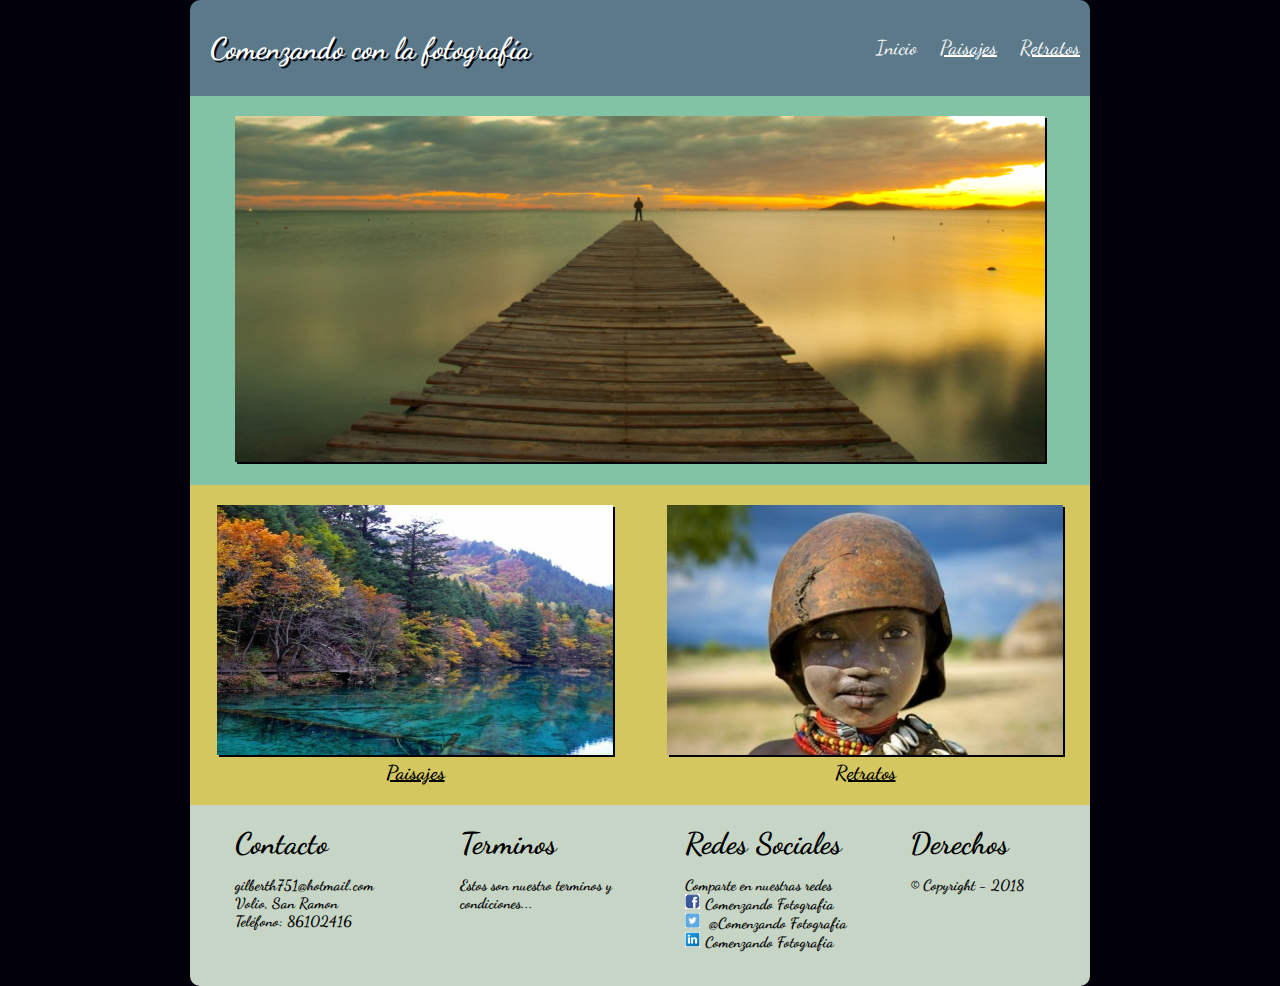
<file: index.html>
<!DOCTYPE html>
 <html lang="es">
 <head>
   <meta charset="UTF-8">
   <meta name="viewport" content="width=device-width, initial-scale=1.0">
   <meta http-equiv="X-UA-Compatible" content="ie=edge">
   <meta name="author" content="Gilberth Amores Cambronero">
   <meta name="description" content="Evaluacion de curso CSS">
   <link href="https://fonts.googleapis.com/css?family=Dancing+Script" rel="stylesheet">
   <link rel="stylesheet" href="css/estilos.css">
   <title>Evaluación CSS</title>
 </head>
 <div id="contenido">
   <header>
     <p id="nombreSitio">Comenzando con la fotografía</p>
     <nav id="menu">
       <ul>
         <li class="active">Inicio</li>
         <li><a href="paisajes.html">Paisajes</a></li>
         <li><a href="retratos.html">Retratos</a></li>
       </ul>
     </nav>
   </header>
   <body>
    <div id="contieneImgPrincipal">
      <img src="imagenes/paisaje.jpg" alt="">
    </div>
    <div id="contenedorSecundario">
      <div class="col">
        <a href="paisajes.html"><img id="imagenPaisaje" src="imagenes/paisajePrincipal.jpg" alt="Paisaje">Paisajes</a>
      </div>
      <div class="col">
        <a href="retratos.html"><img id="imagenRetrato" src="imagenes/retratoPrincipal.jpg" alt="Retrato">Retratos</a>
      </div>
    </div>
   </body>
   <footer>
     <div class="colFooter">
       <div class="titulo">Contacto</div>
       <p class="info">
         <strong>gilberth751@hotmail.com <br>
         Volio, San Ramon <br>
         Teléfono: 86102416</strong>
       </p>
     </div>
     <div class="colFooter">
       <div class="titulo">Terminos</div>
       <p class="info">
         <strong>Estos son nuestro terminos y condiciones...</strong>
       </p>
     </div>
     <div class="colFooter">
       <div class="titulo">Redes Sociales</div>
       <p class="info">
         <strong>Comparte en nuestras redes <br>
         <img src="imagenes/iconFacebook.jpg" alt="F" class="icono">Comenzando Fotografia <br>
         <img src="imagenes/iconTwitter.png" alt="T" class="icono">  @Comenzando Fotografia <br>
         <img src="imagenes/iconLinked.jpg" alt="IN" class="icono">Comenzando Fotografia</strong>
       </p>
     </div>
     <div class="colFooter">
       <div class="titulo">Derechos</div>
       <p class="info">
         <strong>&copy; Copyright - 2018</strong>
       </p>
     </div>
   </footer>
 </div>
 </html>
</file>
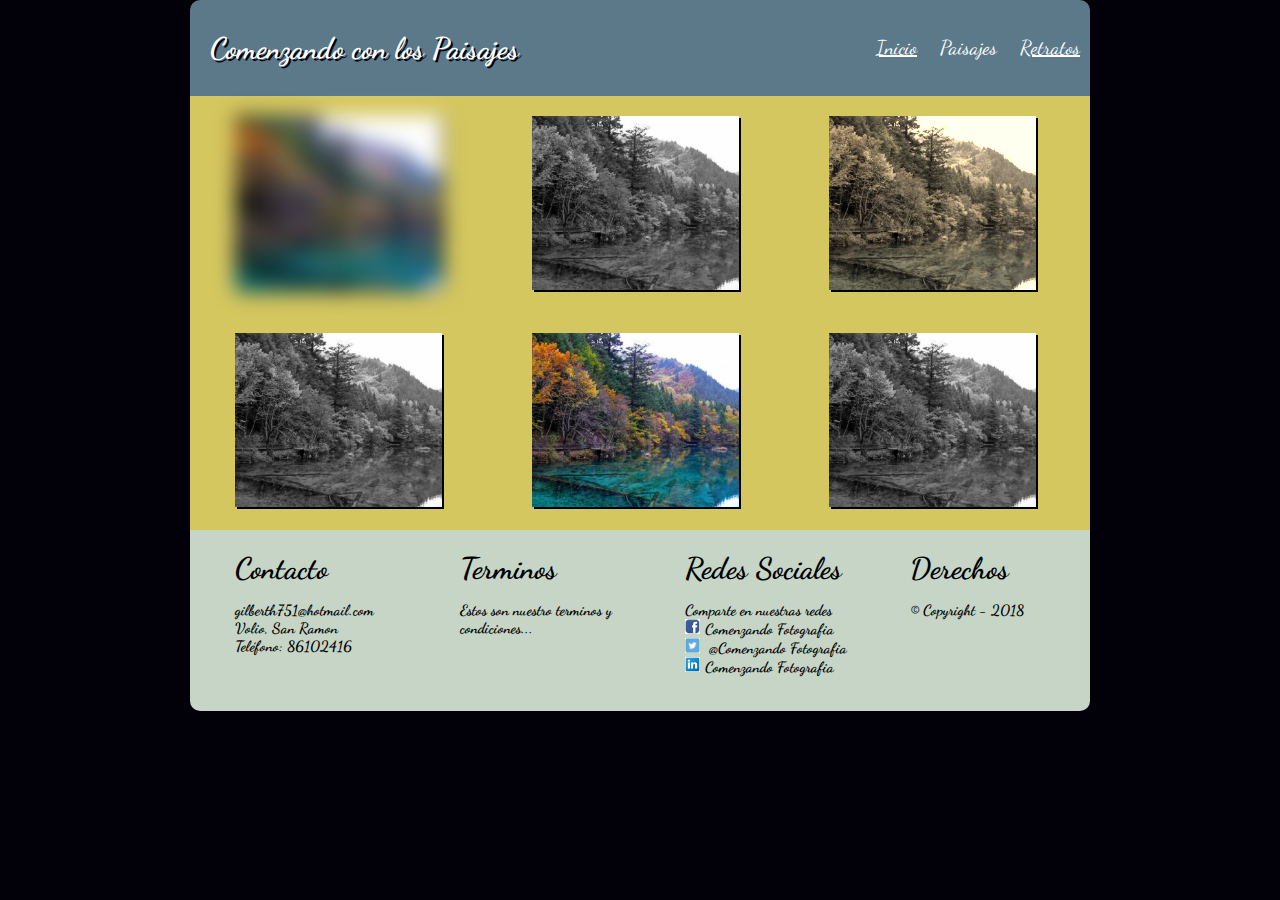
<file: paisajes.html>
<!DOCTYPE html>
 <html lang="es">
 <head>
   <meta charset="UTF-8">
   <meta name="viewport" content="width=device-width, initial-scale=1.0">
   <meta http-equiv="X-UA-Compatible" content="ie=edge">
   <meta name="author" content="Gilberth Amores Cambronero">
   <meta name="description" content="Paisajes">
   <link href="https://fonts.googleapis.com/css?family=Dancing+Script" rel="stylesheet">
   <link rel="stylesheet" href="css/estilos.css">
   <title>Evaluación CSS</title>
 </head>
 <div id="contenido">
   <header>
     <p id="nombreSitio">Comenzando con los Paisajes</p>
     <nav id="menu">
       <ul>
         <li><a href="index.html">Inicio</a></li>
         <li class="active">Paisajes</li>
         <li><a href="retratos.html">Retratos</a></li>
       </ul>
     </nav>
   </header>
   <body>
    <div id="galeria">
      <div class="col23"><img src="imagenes/paisajePrincipal.jpg" alt="Paisaje Blur"></div>
      <div class="col23"><img src="imagenes/paisajePrincipal.jpg" alt="Paisaje Gris"></div>
      <div class="col23"><img src="imagenes/paisajePrincipal.jpg" alt="Paisaje Sepia"></div>
      <div class="col23"><img src="imagenes/paisajePrincipal.jpg" alt="Paisaje Gris"></div>
      <div class="col23"><img src="imagenes/paisajePrincipal.jpg" alt="Paisaje"></div>
      <div class="col23"><img src="imagenes/paisajePrincipal.jpg" alt="Paisaje Gris"></div>
    </div>
   </body>
   <footer>
     <div class="colFooter">
       <div class="titulo">Contacto</div>
       <p class="info">
         <strong>gilberth751@hotmail.com <br>
         Volio, San Ramon <br>
         Teléfono: 86102416</strong>
       </p>
     </div>
     <div class="colFooter">
       <div class="titulo">Terminos</div>
       <p class="info">
         <strong>Estos son nuestro terminos y condiciones...</strong>
       </p>
     </div>
     <div class="colFooter">
       <div class="titulo">Redes Sociales</div>
       <p class="info">
         <strong>Comparte en nuestras redes <br>
         <img src="imagenes/iconFacebook.jpg" alt="F" class="icono">Comenzando Fotografia <br>
         <img src="imagenes/iconTwitter.png" alt="T" class="icono">  @Comenzando Fotografia <br>
         <img src="imagenes/iconLinked.jpg" alt="IN" class="icono">Comenzando Fotografia</strong>
       </p>
     </div>
     <div class="colFooter">
       <div class="titulo">Derechos</div>
       <p class="info">
         <strong>&copy; Copyright - 2018</strong>
       </p>
     </div>
   </footer>
 </div>
 </html>
</file>
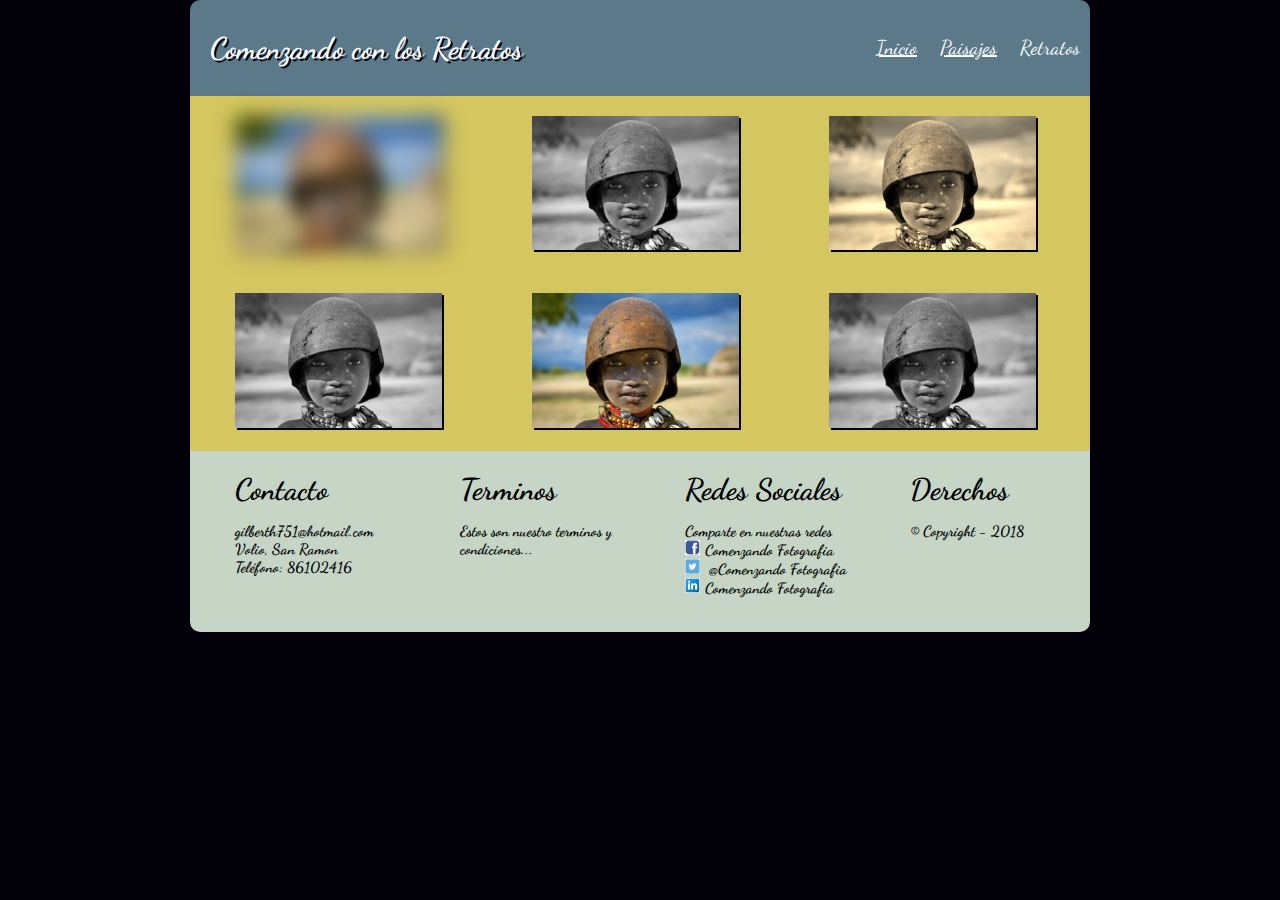
<file: retratos.html>
<!DOCTYPE html>
 <html lang="es">
 <head>
   <meta charset="UTF-8">
   <meta name="viewport" content="width=device-width, initial-scale=1.0">
   <meta http-equiv="X-UA-Compatible" content="ie=edge">
   <meta name="author" content="Gilberth Amores Cambronero">
   <meta name="description" content="Paisajes">
   <link href="https://fonts.googleapis.com/css?family=Dancing+Script" rel="stylesheet">
   <link rel="stylesheet" href="css/estilos.css">
   <title>Evaluación CSS</title>
 </head>
 <div id="contenido">
   <header>
     <p id="nombreSitio">Comenzando con los Retratos</p>
     <nav id="menu">
       <ul>
         <li><a href="index.html">Inicio</a></li>
         <li><a href="paisajes.html">Paisajes</a></li>
         <li class="active">Retratos</li>
       </ul>
     </nav>
   </header>
   <body>
    <div id="galeria">
      <div class="col23"><img src="imagenes/retratoPrincipal.jpg" alt="Paisaje Blur"></div>
      <div class="col23"><img src="imagenes/retratoPrincipal.jpg" alt="Paisaje Gris"></div>
      <div class="col23"><img src="imagenes/retratoPrincipal.jpg" alt="Paisaje Sepia"></div>
      <div class="col23"><img src="imagenes/retratoPrincipal.jpg" alt="Paisaje Gris"></div>
      <div class="col23"><img src="imagenes/retratoPrincipal.jpg" alt="Paisaje"></div>
      <div class="col23"><img src="imagenes/retratoPrincipal.jpg" alt="Paisaje Gris"></div>
    </div>
   </body>
   <footer>
     <div class="colFooter">
       <div class="titulo">Contacto</div>
       <p class="info">
         <strong>gilberth751@hotmail.com <br>
         Volio, San Ramon <br>
         Teléfono: 86102416</strong>
       </p>
     </div>
     <div class="colFooter">
       <div class="titulo">Terminos</div>
       <p class="info">
         <strong>Estos son nuestro terminos y condiciones...</strong>
       </p>
     </div>
     <div class="colFooter">
       <div class="titulo">Redes Sociales</div>
       <p class="info">
         <strong>Comparte en nuestras redes <br>
         <img src="imagenes/iconFacebook.jpg" alt="F" class="icono">Comenzando Fotografia <br>
         <img src="imagenes/iconTwitter.png" alt="T" class="icono">  @Comenzando Fotografia <br>
         <img src="imagenes/iconLinked.jpg" alt="IN" class="icono">Comenzando Fotografia</strong>
       </p>
     </div>
     <div class="colFooter">
       <div class="titulo">Derechos</div>
       <p class="info">
         <strong>&copy; Copyright - 2018</strong>
       </p>
     </div>
   </footer>
 </div>
 </html>
</file>
<file: css/estilos.css>
*{
  font-family: 'Dancing Script', cursive;
}

html{
  font-size: 10px;
  background-color: #02010a;
}

#contenido{
  margin: auto;
}

body{
  margin: 0;
}

img{
    box-shadow: 2px 2px #02010a;
}

header{
  display: flex;
  justify-content: center;
  flex-wrap: wrap;
  align-items: center;
  background-color: #5b7989;
  border-radius: 10px 10px 0px 0px;
  -moz-border-radius: 10px 10px 0px 0px;
  -webkit-border-radius: 10px 10px 0px 0px;
}

#nombreSitio{
  font-size: 3rem;
  font-weight: bold;
  color: white;
  text-shadow: 2px 2px #02010a;
  margin-left: 2rem;
}

#menu>ul li{
  display: inline;
  margin: 0px 10px 0px 10px;
  color: white;
  font-size: 2rem;
}

#menu>ul li>a{
  color: white;
}

#menu>ul{
  padding: 0;
}

#menu>ul li.active{
  text-decoration: none;
}

#contieneImgPrincipal{
  background-color: #82c3a6;
  padding: 2rem 5% 2rem 5%;
}

#contieneImgPrincipal img{
  width: 100%;
}

#contenedorSecundario{
  display: flex;
  flex-wrap: wrap;
  background-color: #d5c75f;
  border: 1px;
}


#imagenPaisaje{
  -webkit-transition-property: transform, border, box-shadow;
  -moz-transition-property: transform, border, box-shadow;
  transition-property: transform, border, box-shadow;
  -webkit-transition-duration: 1s;
  -moz-transition-duration: 1s;
  transition-duration: 1s;
}

#imagenPaisaje:hover{
  transform: rotate(10deg);
  box-shadow: 2px 2px #82c3a6;
  border: 2px;
}

#imagenRetrato{
  -webkit-transition-property: transform, border, box-shadow;
  -moz-transition-property: transform, border, box-shadow;
  transition-property: transform, border, box-shadow;
  -webkit-transition-duration: 1s;
  -moz-transition-duration: 1s;
  transition-duration: 1s;
}

#imagenRetrato:hover{
  -webkit-transform: translate(20px,-5px);
  -moz-transform: translate(20px,-5px);
  transform: translate(20px,-5px);
  box-shadow: 2px 2px #82c3a6;
  border: 2px;
}

.col{
  padding: 2rem 3% 2rem 3%;
  text-align: center;
  font-size: 2rem;
  font-weight: bold;
}

.col a{
  color: #000000;
}

.col img{
  width: 100%;
  height: 250px;
}

footer{
  display: flex;
  flex-wrap: wrap;
  padding-top: 2rem;
  padding-bottom: 2rem;
  background-color: #C6d5c5;
  border-radius: 0px 0px 10px 10px;
  -moz-border-radius: 0px 0px 10px 10px;
  -webkit-border-radius: 0px 0px 10px 10px;
}

.colFooter{
  text-align: left;
  padding-left: 5%;
}

.colFooter .titulo{
  font-size: 3rem;
  font-weight: bold;
}

.colFooter .info{
  font-size: 1.5rem;
}

img.icono{
  box-shadow: none;
  margin-right: 5px;
  width: 15px;
  height: 15px;
}

#galeria{
  display: flex;
  flex-wrap: wrap;
}

.col23{
  padding: 2rem 5% 2rem 5%;
}

.col23 img{
  width: 100%;
}

#galeria{
    background-color: #d5c75f;
}

#galeria .col23:nth-child(1){
  -webkit-filter: blur(10px);
  filter: blur(10px);
}

#galeria .col23:nth-child(3){
  -webkit-filter: sepia(90%);
  filter: sepia(90%);
}

#galeria .col23:nth-child(2n){
  -webkit-filter: grayscale(100%);
  filter: grayscale(100%);
}


/* Media queries mobil */
@media (max-width: 899px) {
  #nombreSitio{
    text-align: center;
  }

  #contenido{
    width: 100%;
  }

  .col{
    width: 100%;
  }

  .colFooter{
    width: 100%;
  }

  .col23{
    width: 100%;
  }


}

/*Media queries escritorio*/
@media (min-width: 900px) {
  header{
    justify-content: space-between;
  }
  #contenido{
    width: 900px;
  }

  .col{
    width: 44%;
  }

  .colFooter{
    width: 20%;
  }

  .col23{
    width: 23%;
  }

}
</file>
